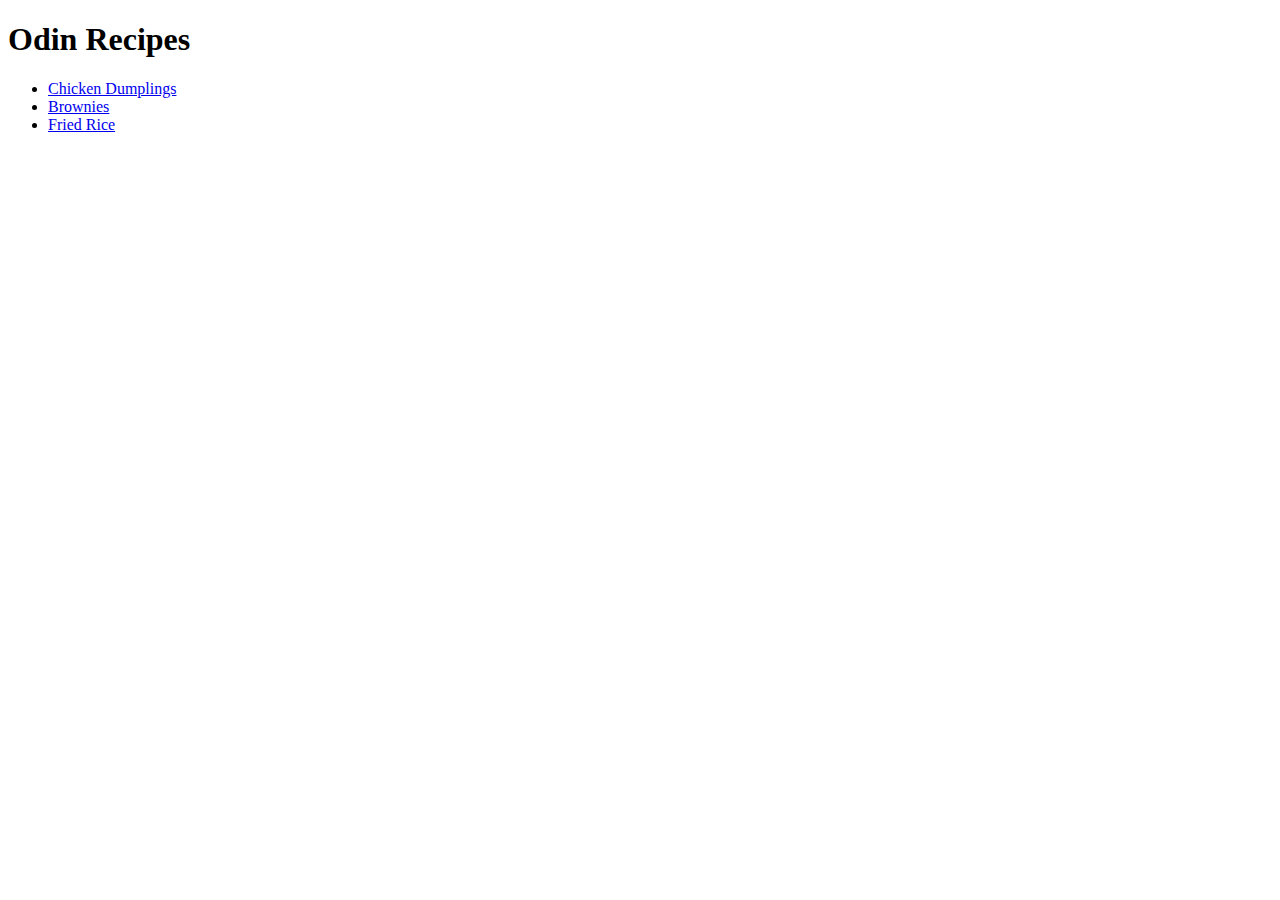
<file: index.html>
<!DOCTYPE html>

<html lang="en">

    <head>

        <meta charset="UTF-8">
        <title>Odin Recipes</title>

    </head>

    <body>

        <h1>Odin Recipes</h1>

        <ul>
            <li><a href="./recipes/chicken-dumplings.html">Chicken Dumplings</a></li>
            <li><a href="./recipes/brownies.html">Brownies</a></li>
            <li><a href="./recipes/fried-rice.html">Fried Rice</a></li>

        </ul>
    </body>

</html>
</file>
